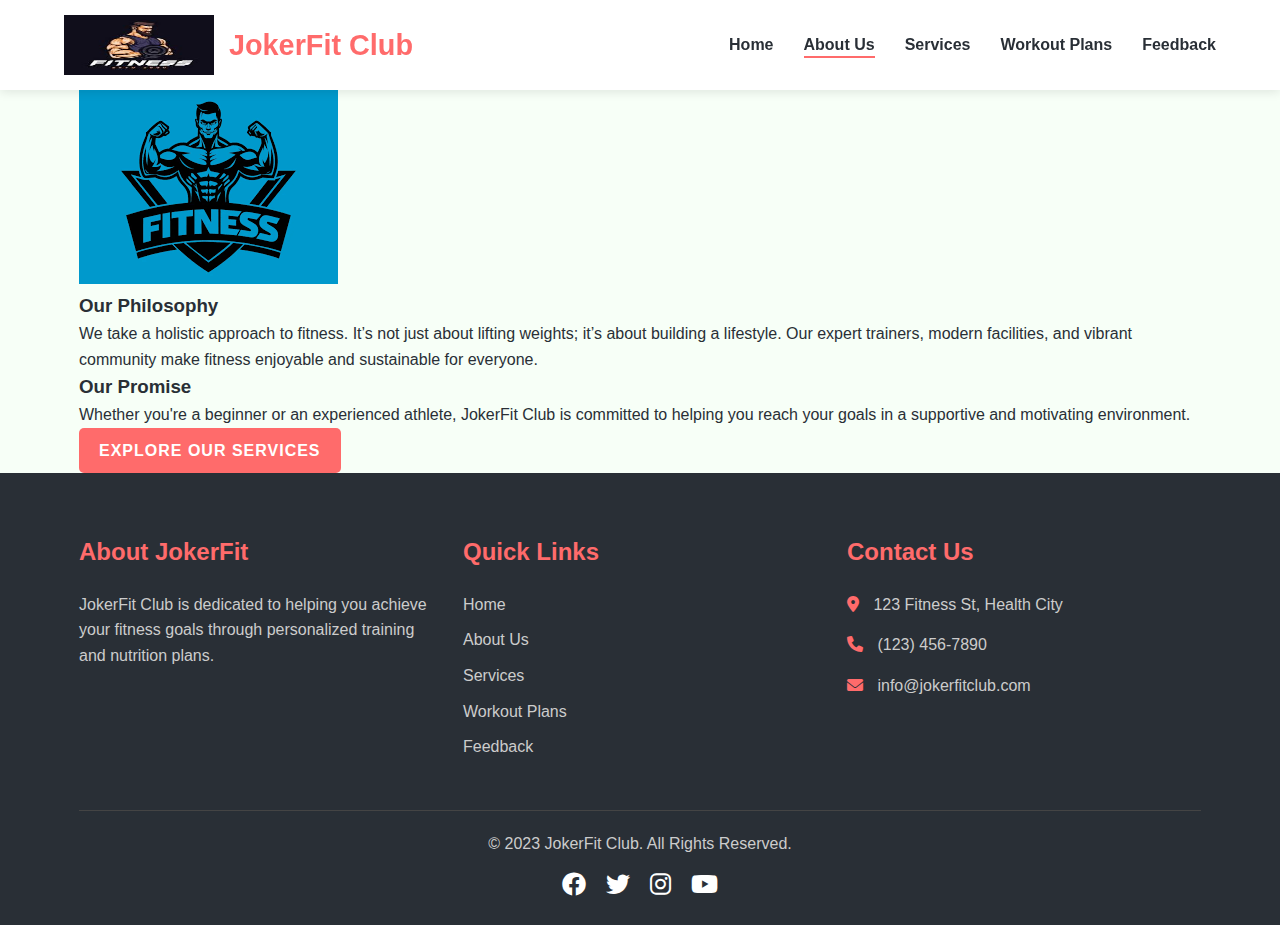
<file: about.html>
<!DOCTYPE html>
<html lang="en">
<head>
    <meta charset="UTF-8" />
    <meta name="viewport" content="width=device-width, initial-scale=1.0" />
    <meta name="description" content="Learn more about JokerFit Club and our mission." />
    <title>About Us | JokerFit Club</title>
    <link rel="stylesheet" href="https://cdnjs.cloudflare.com/ajax/libs/font-awesome/6.0.0-beta3/css/all.min.css" />
    <link rel="stylesheet" href="style.css" />
</head>
<body>
    <header>
        <div class="container">
            <div class="logo">
                <img src="images/logo.jpg" alt="JokerFit Club Logo" width="150" height="60">
                <h1>JokerFit Club</h1>
            </div>
            <nav>
                <ul>
                    <li><a href="index.html">Home</a></li>
                    <li class="active"><a href="about.html">About Us</a></li>
                    <li><a href="services.html">Services</a></li>
                    <li><a href="workouts.html">Workout Plans</a></li>
                    <li><a href="feedback.html">Feedback</a></li>
                </ul>
            </nav>
            <div class="mobile-menu">
                <i class="fas fa-bars"></i>
            </div>
        </div>
    </header>

    <section class="about-section">
        <div class="container">
            <h2>About JokerFit Club</h2>
            <p>JokerFit Club was founded with a single mission: to transform lives through fitness. We believe in empowering individuals with the right tools, training, and support to achieve their physical and mental best.</p>

            <div class="about-content">
                <div class="about-image">
                    <img src="images/download.png" alt="Our Gym" />
                </div>
                <div class="about-text">
                    <h3>Our Philosophy</h3>
                    <p>We take a holistic approach to fitness. It’s not just about lifting weights; it’s about building a lifestyle. Our expert trainers, modern facilities, and vibrant community make fitness enjoyable and sustainable for everyone.</p>

                    <h3>Our Promise</h3>
                    <p>Whether you're a beginner or an experienced athlete, JokerFit Club is committed to helping you reach your goals in a supportive and motivating environment.</p>

                    <a href="services.html" class="btn">Explore Our Services</a>
                </div>
            </div>
        </div>
    </section>

    <footer>
        <div class="container">
            <div class="footer-content">
                <div class="footer-section">
                    <h3>About JokerFit</h3>
                    <p>JokerFit Club is dedicated to helping you achieve your fitness goals through personalized training and nutrition plans.</p>
                </div>
                <div class="footer-section">
                    <h3>Quick Links</h3>
                    <ul>
                        <li><a href="index.html">Home</a></li>
                        <li><a href="about.html">About Us</a></li>
                        <li><a href="services.html">Services</a></li>
                        <li><a href="workouts.html">Workout Plans</a></li>
                        <li><a href="feedback.html">Feedback</a></li>
                    </ul>
                </div>
                <div class="footer-section">
                    <h3>Contact Us</h3>
                    <p><i class="fas fa-map-marker-alt"></i> 123 Fitness St, Health City</p>
                    <p><i class="fas fa-phone"></i> (123) 456-7890</p>
                    <p><i class="fas fa-envelope"></i> info@jokerfitclub.com</p>
                </div>
            </div>
            <div class="footer-bottom">
                <p>&copy; 2023 JokerFit Club. All Rights Reserved.</p>
                <div class="social-icons">
                    <a href="#"><i class="fab fa-facebook"></i></a>
                    <a href="#"><i class="fab fa-twitter"></i></a>
                    <a href="#"><i class="fab fa-instagram"></i></a>
                    <a href="#"><i class="fab fa-youtube"></i></a>
                </div>
            </div>
        </div>
    </footer>

    <script>
        document.addEventListener('DOMContentLoaded', function () {
            const mobileMenuBtn = document.querySelector('.mobile-menu');
            const navMenu = document.querySelector('nav ul');

            mobileMenuBtn.addEventListener('click', function () {
                navMenu.classList.toggle('show');
            });

            const navLinks = document.querySelectorAll('nav ul li a');
            navLinks.forEach(link => {
                link.addEventListener('click', function () {
                    if (window.innerWidth <= 768) {
                        navMenu.classList.remove('show');
                    }
                });
            });
        });
    </script>
</body>
</html>
</file>
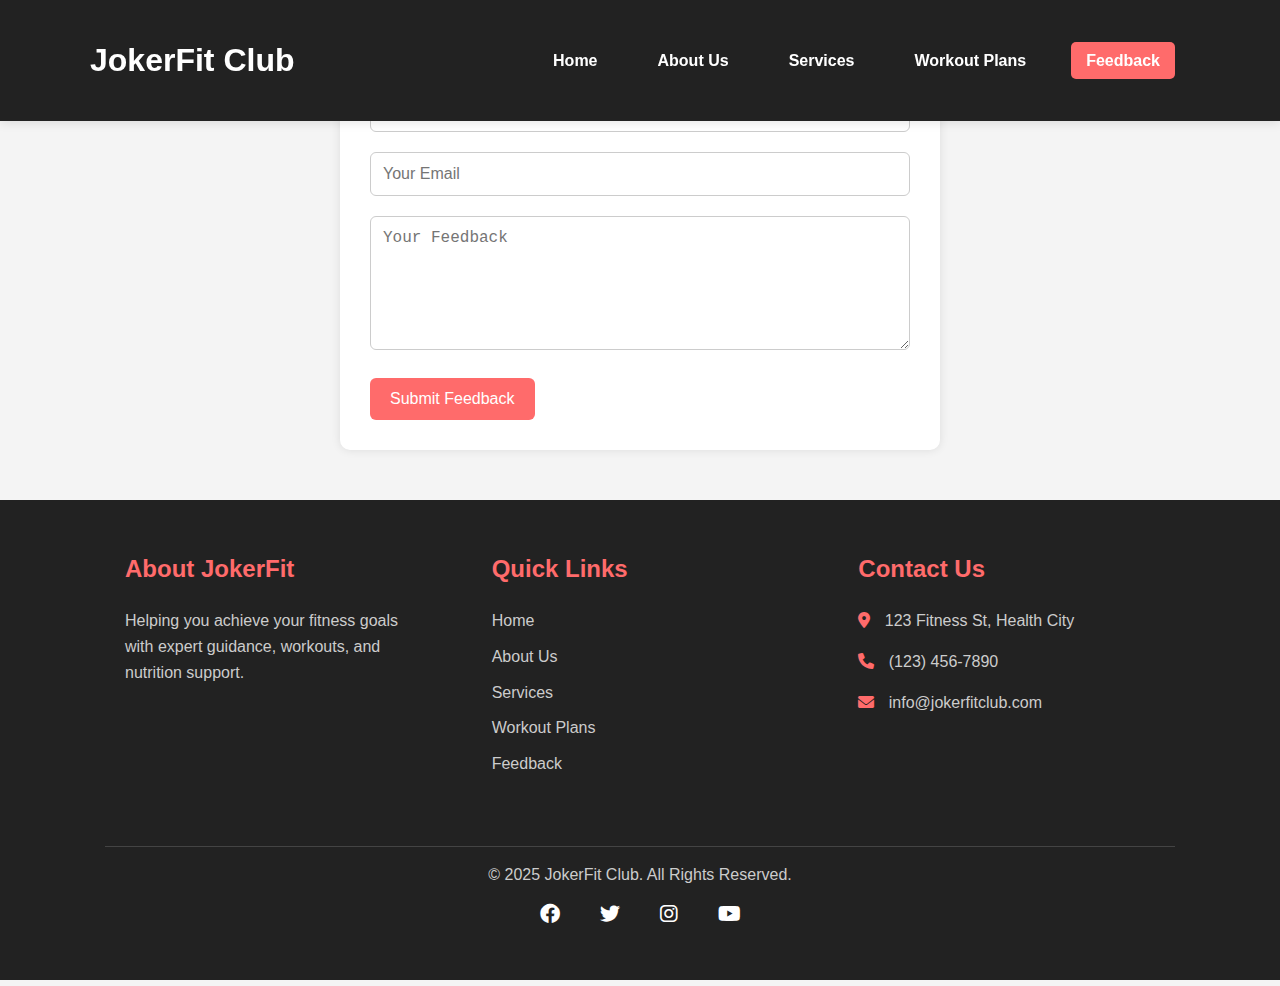
<file: feedback.html>
<!DOCTYPE html>
<html lang="en">
<head>
  <meta charset="UTF-8" />
  <meta name="viewport" content="width=device-width, initial-scale=1.0" />
  <meta name="description" content="Leave your feedback for JokerFit Club" />
  <title>JokerFit Club | Feedback</title>
  <link rel="stylesheet" href="https://cdnjs.cloudflare.com/ajax/libs/font-awesome/6.0.0-beta3/css/all.min.css" />
  <link rel="stylesheet" href="style.css" />
  <style>
    body {
      font-family: Arial, sans-serif;
      background-color: #f4f4f4;
      margin: 0;
      padding: 0;
    }

    header {
      background-color: #222;
      color: white;
      padding: 20px 0;
    }

    .container {
      width: 90%;
      max-width: 1100px;
      margin: auto;
    }

    nav ul {
      list-style: none;
      display: flex;
      justify-content: center;
      flex-wrap: wrap;
      padding: 0;
      margin: 0;
    }

    nav ul li {
      margin: 0 15px;
    }

    nav ul li a {
      color: white;
      text-decoration: none;
      font-weight: bold;
      padding: 10px 15px;
      border-radius: 5px;
      transition: background-color 0.3s ease;
    }

    nav ul li a:hover,
    nav ul li a.active {
      background-color: #ff6b6b;
      color: #fff;
    }

    main {
      padding: 40px 0;
    }

    h2 {
      text-align: center;
      color: #333;
      margin-bottom: 20px;
    }

    form {
      max-width: 600px;
      margin: auto;
      background: white;
      padding: 30px;
      border-radius: 10px;
      box-shadow: 0 0 10px rgba(0,0,0,0.1);
    }

    form input, form textarea {
      width: 100%;
      padding: 12px;
      margin-bottom: 20px;
      border: 1px solid #ccc;
      border-radius: 6px;
      font-size: 16px;
    }

    form button {
      background-color: #ff6b6b;
      color: white;
      border: none;
      padding: 12px 20px;
      font-size: 16px;
      border-radius: 6px;
      cursor: pointer;
      transition: background 0.3s;
    }

    form button:hover {
      background-color: #e14e4e;
    }

    .thank-you {
      text-align: center;
      color: green;
      font-weight: bold;
      margin-top: 20px;
    }

    footer {
      background-color: #222;
      color: #fff;
      padding: 30px 0;
      margin-top: 50px;
    }

    .footer-content {
      display: flex;
      flex-wrap: wrap;
      justify-content: space-between;
    }

    .footer-section {
      flex: 1;
      min-width: 200px;
      margin: 20px;
    }

    .footer-section h3 {
      color: #ff6b6b;
    }

    .footer-bottom {
      text-align: center;
      padding-top: 15px;
      border-top: 1px solid #444;
      margin-top: 20px;
    }

    .social-icons a {
      color: #fff;
      margin: 0 10px;
      font-size: 20px;
      transition: color 0.3s;
    }

    .social-icons a:hover {
      color: #ff6b6b;
    }
  </style>
</head>
<body>
  <header>
    <div class="container">
      <h1>JokerFit Club</h1>
      <nav>
        <ul>
          <li><a href="index.html">Home</a></li>
          <li><a href="about.html">About Us</a></li>
          <li><a href="services.html">Services</a></li>
          <li><a href="workouts.html">Workout Plans</a></li>
          <li><a href="feedback.html" class="active">Feedback</a></li>
        </ul>
      </nav>
    </div>
  </header>

  <main class="container">
    <h2>We Value Your Feedback</h2>
    <form id="feedbackForm">
      <input type="text" name="name" placeholder="Your Name" required />
      <input type="email" name="email" placeholder="Your Email" required />
      <textarea name="message" placeholder="Your Feedback" rows="6" required></textarea>
      <button type="submit">Submit Feedback</button>
      <div class="thank-you" id="thankYouMessage" style="display: none;">Thank you for your feedback!</div>
    </form>
  </main>

  <footer>
    <div class="container">
      <div class="footer-content">
        <div class="footer-section">
          <h3>About JokerFit</h3>
          <p>Helping you achieve your fitness goals with expert guidance, workouts, and nutrition support.</p>
        </div>
        <div class="footer-section">
          <h3>Quick Links</h3>
          <ul>
            <li><a href="index.html">Home</a></li>
            <li><a href="about.html">About Us</a></li>
            <li><a href="services.html">Services</a></li>
            <li><a href="workouts.html">Workout Plans</a></li>
            <li><a href="feedback.html">Feedback</a></li>
          </ul>
        </div>
        <div class="footer-section">
          <h3>Contact Us</h3>
          <p><i class="fas fa-map-marker-alt"></i> 123 Fitness St, Health City</p>
          <p><i class="fas fa-phone"></i> (123) 456-7890</p>
          <p><i class="fas fa-envelope"></i> info@jokerfitclub.com</p>
        </div>
      </div>
      <div class="footer-bottom">
        <p>&copy; 2025 JokerFit Club. All Rights Reserved.</p>
        <div class="social-icons">
          <a href="#"><i class="fab fa-facebook"></i></a>
          <a href="#"><i class="fab fa-twitter"></i></a>
          <a href="#"><i class="fab fa-instagram"></i></a>
          <a href="#"><i class="fab fa-youtube"></i></a>
        </div>
      </div>
    </div>
  </footer>

  <script>
    document.getElementById("feedbackForm").addEventListener("submit", function (e) {
      e.preventDefault();
      document.getElementById("thankYouMessage").style.display = "block";
      this.reset();
    });
  </script>
</body>
</html>
</file>
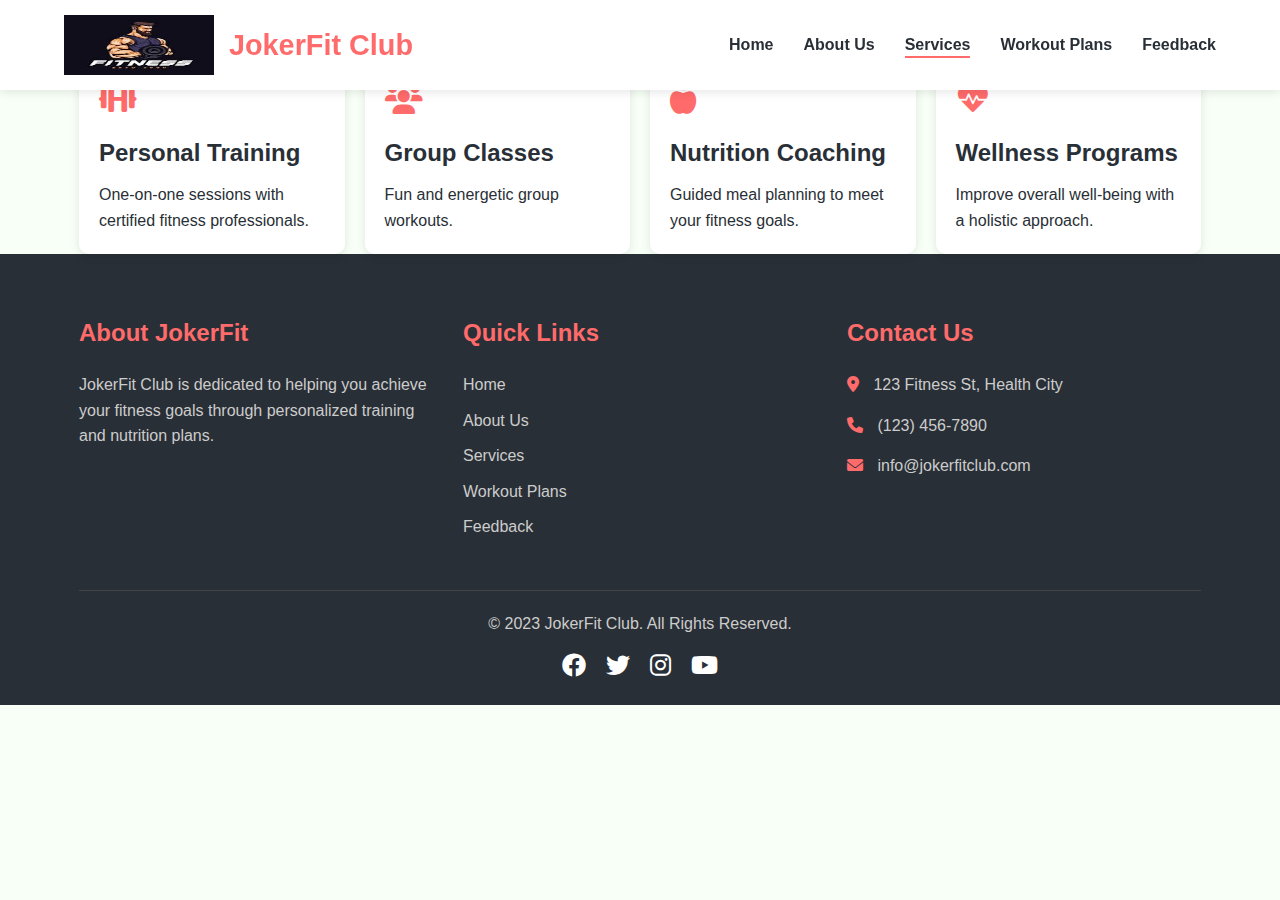
<file: services.html>
<!DOCTYPE html>
<html lang="en">
<head>
  <meta charset="UTF-8" />
  <meta name="viewport" content="width=device-width, initial-scale=1" />
  <meta name="description" content="JokerFit Club Services - Explore our fitness offerings" />
  <title>JokerFit Club | Services</title>
  <link rel="stylesheet" href="https://cdnjs.cloudflare.com/ajax/libs/font-awesome/6.0.0-beta3/css/all.min.css" />
  <link rel="stylesheet" href="style.css" />
  <style>
    .feature-grid {
      display: grid;
      grid-template-columns: repeat(auto-fit, minmax(250px, 1fr));
      gap: 20px;
    }

    .feature {
      background: #fff;
      padding: 20px;
      border-radius: 10px;
      box-shadow: 0 2px 10px rgba(0, 0, 0, 0.1);
      cursor: pointer;
      transition: 0.3s ease;
    }

    .feature:hover {
      background-color: #f9f9f9;
    }

    .feature i {
      font-size: 30px;
      color: #ff6b6b;
    }

    .feature-details {
      display: none;
      margin-top: 10px;
      color: #333;
    }

    .feature.active .feature-details {
      display: block;
    }

    .feature h3 {
      margin-bottom: 10px;
    }

    nav ul li a.active {
      background: #ff6b6b;
      padding: 8px 12px;
      border-radius: 5px;
      color: #fff;
    }
  </style>
</head>
<body>
  <header>
    <div class="container">
      <div class="logo">
        <img src="images/logo.jpg" alt="JokerFit Club Logo" width="150" height="60" />
        <h1>JokerFit Club</h1>
      </div>
      <nav>
        <ul>
          <li><a href="index.html">Home</a></li>
          <li><a href="about.html">About Us</a></li>
          <li class="active"><a href="services.html">Services</a></li>
          <li><a href="workouts.html">Workout Plans</a></li>
          <li><a href="feedback.html">Feedback</a></li>
        </ul>
      </nav>
      <div class="mobile-menu">
        <i class="fas fa-bars"></i>
      </div>
    </div>
  </header>

  <section class="services">
    <div class="container">
      <h2>Our Services</h2>
      <p>At JokerFit Club, we offer a wide range of fitness services to help you achieve your health goals.</p>
      <div class="feature-grid">
        <div class="feature">
          <i class="fas fa-dumbbell"></i>
          <h3>Personal Training</h3>
          <p>One-on-one sessions with certified fitness professionals.</p>
          <div class="feature-details">
            <ul>
              <li>Strength & Conditioning</li>
              <li>Weight Loss Programs</li>
              <li>Senior Fitness Coaching</li>
            </ul>
          </div>
        </div>

        <div class="feature">
          <i class="fas fa-users"></i>
          <h3>Group Classes</h3>
          <p>Fun and energetic group workouts.</p>
          <div class="feature-details">
            <ul>
              <li>Yoga & Pilates</li>
              <li>Zumba Dance</li>
              <li>HIIT & Bootcamp</li>
            </ul>
          </div>
        </div>

        <div class="feature">
          <i class="fas fa-apple-alt"></i>
          <h3>Nutrition Coaching</h3>
          <p>Guided meal planning to meet your fitness goals.</p>
          <div class="feature-details">
            <ul>
              <li>Macro Tracking</li>
              <li>Meal Prep Guidance</li>
              <li>Weight Management Plans</li>
            </ul>
          </div>
        </div>

        <div class="feature">
          <i class="fas fa-heartbeat"></i>
          <h3>Wellness Programs</h3>
          <p>Improve overall well-being with a holistic approach.</p>
          <div class="feature-details">
            <ul>
              <li>Mental Health Support</li>
              <li>Sleep & Recovery Plans</li>
              <li>Stress Management Workshops</li>
            </ul>
          </div>
        </div>
      </div>
    </div>
  </section>

  <footer>
    <div class="container">
      <div class="footer-content">
        <div class="footer-section">
          <h3>About JokerFit</h3>
          <p>JokerFit Club is dedicated to helping you achieve your fitness goals through personalized training and nutrition plans.</p>
        </div>
        <div class="footer-section">
          <h3>Quick Links</h3>
          <ul>
            <li><a href="index.html">Home</a></li>
            <li><a href="about.html">About Us</a></li>
            <li><a href="services.html">Services</a></li>
            <li><a href="workouts.html">Workout Plans</a></li>
            <li><a href="feedback.html">Feedback</a></li>
          </ul>
        </div>
        <div class="footer-section">
          <h3>Contact Us</h3>
          <p><i class="fas fa-map-marker-alt"></i> 123 Fitness St, Health City</p>
          <p><i class="fas fa-phone"></i> (123) 456-7890</p>
          <p><i class="fas fa-envelope"></i> info@jokerfitclub.com</p>
        </div>
      </div>
      <div class="footer-bottom">
        <p>&copy; 2023 JokerFit Club. All Rights Reserved.</p>
        <div class="social-icons">
          <a href="#"><i class="fab fa-facebook"></i></a>
          <a href="#"><i class="fab fa-twitter"></i></a>
          <a href="#"><i class="fab fa-instagram"></i></a>
          <a href="#"><i class="fab fa-youtube"></i></a>
        </div>
      </div>
    </div>
  </footer>

  <script>
    document.addEventListener('DOMContentLoaded', function () {
      const mobileMenuBtn = document.querySelector('.mobile-menu');
      const navMenu = document.querySelector('nav ul');

      mobileMenuBtn.addEventListener('click', function () {
        navMenu.classList.toggle('show');
      });

      // Toggle service details
      document.querySelectorAll('.feature').forEach((feature) => {
        feature.addEventListener('click', () => {
          feature.classList.toggle('active');
        });
      });
    });
  </script>
</body>
</html>
</file>
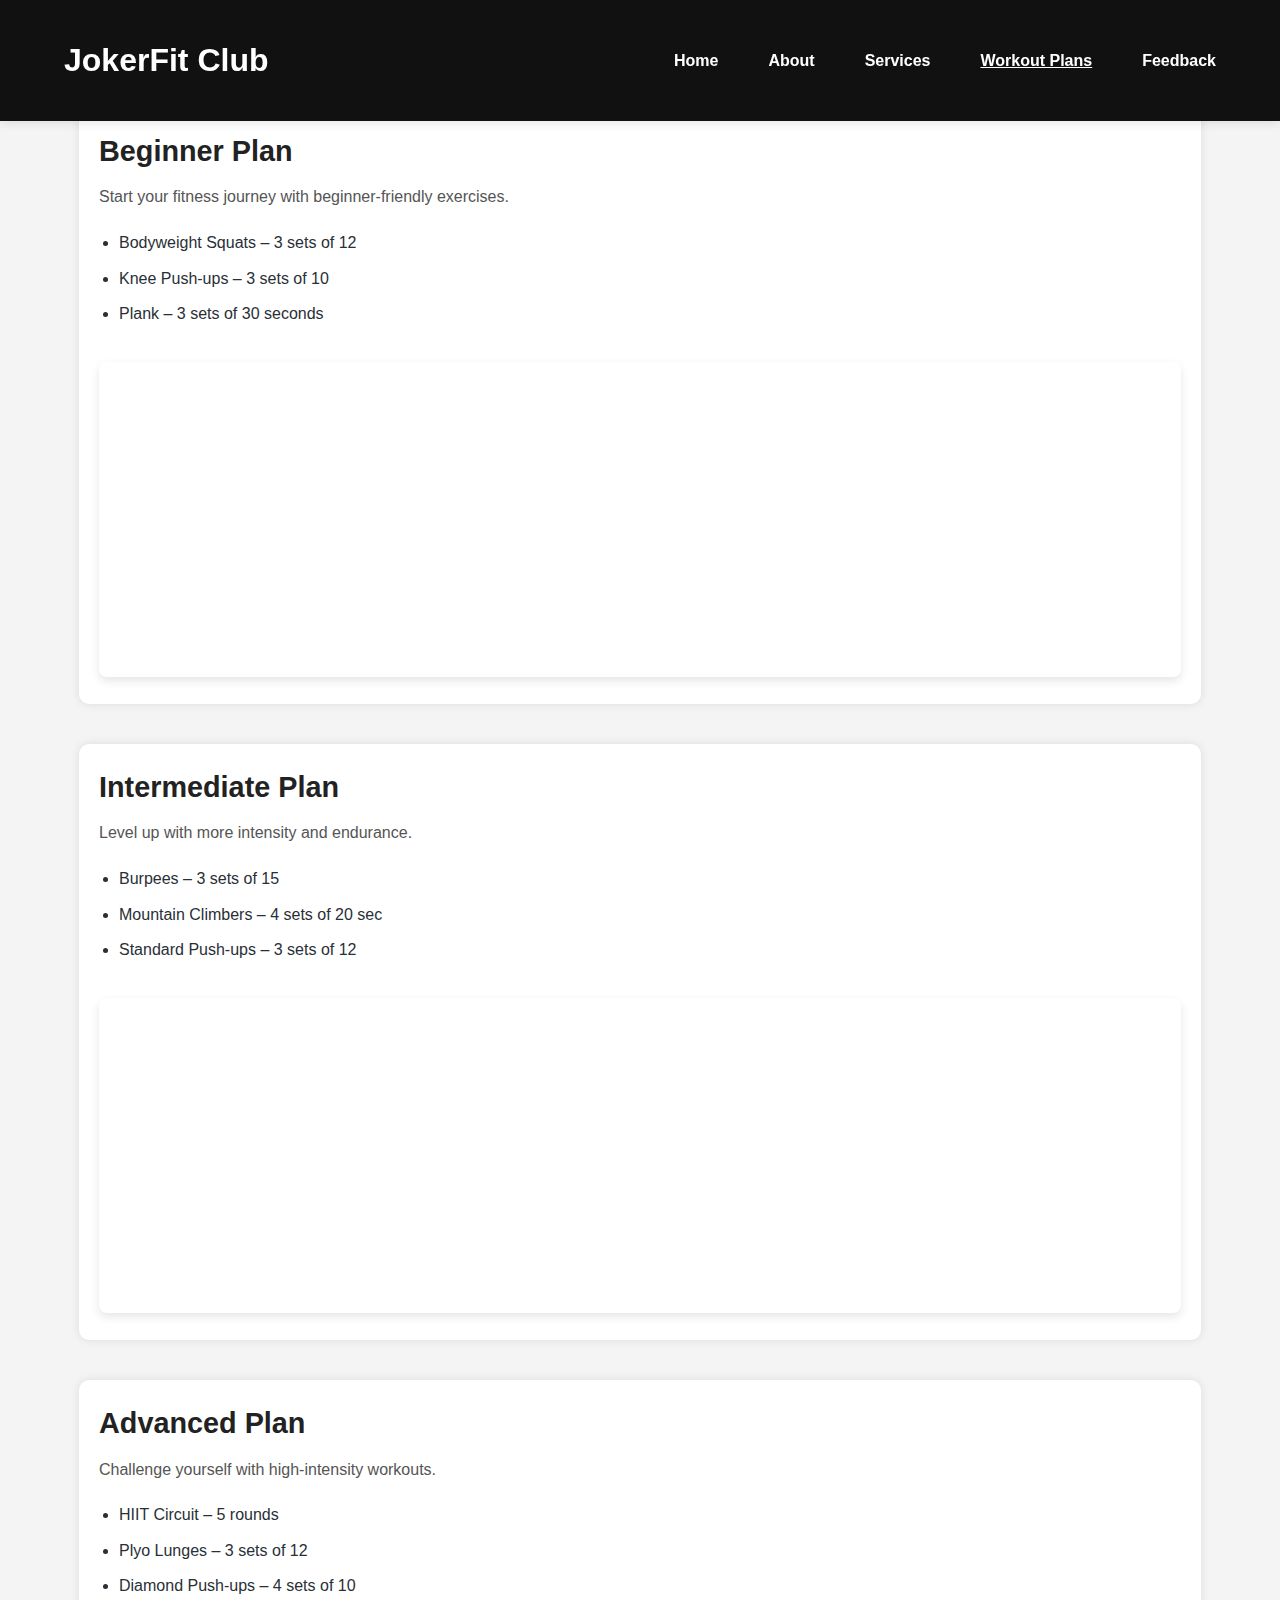
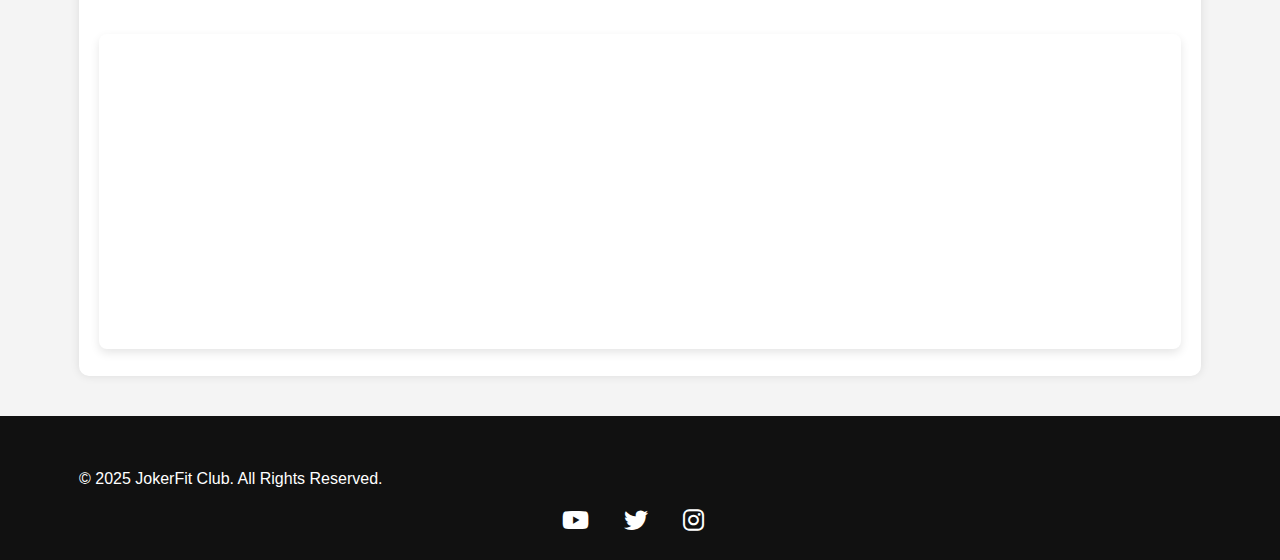
<file: workouts.html>
<!DOCTYPE html>
<html lang="en">
<head>
  <meta charset="UTF-8" />
  <meta name="viewport" content="width=device-width, initial-scale=1.0"/>
  <meta name="description" content="JokerFit Club - Workout Plans"/>
  <title>JokerFit Club | Workout Plans</title>
  <link rel="stylesheet" href="https://cdnjs.cloudflare.com/ajax/libs/font-awesome/6.0.0-beta3/css/all.min.css"/>
  <link rel="stylesheet" href="style.css"/>
  <style>
    body {
      font-family: Arial, sans-serif;
      background-color: #f4f4f4;
      margin: 0;
      padding: 0;
    }
    header, footer {
      background-color: #111;
      color: #fff;
      padding: 20px 0;
    }
    header nav ul {
      list-style: none;
      display: flex;
      gap: 20px;
    }
    header nav a {
      color: #fff;
      text-decoration: none;
    }
    header nav a.active {
      text-decoration: underline;
    }
    .container {
      width: 90%;
      margin: auto;
      padding-top: 30px;
    }
    .plan {
      background: #fff;
      padding: 20px;
      margin: 40px 0;
      border-radius: 10px;
      box-shadow: 0 0 10px rgba(0,0,0,0.1);
    }
    .plan h3 {
      margin-top: 0;
      color: #222;
    }
    .activities {
      padding-left: 20px;
    }
    .video iframe {
      width: 100%;
      height: 315px;
      margin-top: 15px;
      border-radius: 8px;
    }
    footer .social-icons {
      margin-top: 10px;
    }
    footer .social-icons a {
      color: #fff;
      margin-right: 15px;
      font-size: 1.5em;
      transition: 0.3s;
    }
    footer .social-icons a:hover {
      color: #f00;
    }
  </style>
</head>
<body>
  <header>
    <div class="container">
      <h1>JokerFit Club</h1>
      <nav>
        <ul>
          <li><a href="index.html">Home</a></li>
          <li><a href="about.html">About</a></li>
          <li><a href="services.html">Services</a></li>
          <li><a href="workouts.html" class="active">Workout Plans</a></li>
          <li><a href="feedback.html">Feedback</a></li>
        </ul>
      </nav>
    </div>
  </header>

  <main class="container">
    <h2>Workout Plans</h2>

   <div class="plan">
  <h3>Beginner Plan</h3>
  <p>Start your fitness journey with beginner-friendly exercises.</p>
  <ul class="activities">
    <li>Bodyweight Squats – 3 sets of 12</li>
    <li>Knee Push-ups – 3 sets of 10</li>
    <li>Plank – 3 sets of 30 seconds</li>
  </ul>
  <div class="video">
    <iframe src="https://www.youtube.com/embed/IT94xC35u6k" frameborder="0" allowfullscreen></iframe>
  </div>
</div>


    <div class="plan">
      <h3>Intermediate Plan</h3>
      <p>Level up with more intensity and endurance.</p>
      <ul class="activities">
        <li>Burpees – 3 sets of 15</li>
        <li>Mountain Climbers – 4 sets of 20 sec</li>
        <li>Standard Push-ups – 3 sets of 12</li>
      </ul>
      <div class="video">
        <iframe src="https://www.youtube.com/embed/ml6cT4AZdqI" frameborder="0" allowfullscreen></iframe>
      </div>
    </div>

    <div class="plan">
      <h3>Advanced Plan</h3>
      <p>Challenge yourself with high-intensity workouts.</p>
      <ul class="activities">
        <li>HIIT Circuit – 5 rounds</li>
        <li>Plyo Lunges – 3 sets of 12</li>
        <li>Diamond Push-ups – 4 sets of 10</li>
      </ul>
      <div class="video">
        <iframe src="https://www.youtube.com/embed/50kH47ZztHs" frameborder="0" allowfullscreen></iframe>
      </div>
    </div>
  </main>

  <footer>
    <div class="container">
      <p>&copy; 2025 JokerFit Club. All Rights Reserved.</p>
      <div class="social-icons">
        <a href="https://www.youtube.com/watch?v=kGXIEG9pblQ" target="_blank"><i class="fab fa-youtube"></i></a>
        <a href="https://www.youtube.com/watch?v=ml6cT4AZdqI" target="_blank"><i class="fab fa-twitter"></i></a>
        <a href="https://www.youtube.com/watch?v=50kH47ZztHs" target="_blank"><i class="fab fa-instagram"></i></a>
      </div>
    </div>
  </footer>
</body>
</html>
</file>
<file: style.css>
/* style.css */

:root {
    --primary-color: #ff6b6b;
    --secondary-color: #4ecdc4;
    --dark-color: #292f36;
    --light-color: #f7fff7;
    --accent-color: #ff6b6b;
    --gray-color: #6c757d;
}

* {
    margin: 0;
    padding: 0;
    box-sizing: border-box;
}

body {
    font-family: 'Segoe UI', Tahoma, Geneva, Verdana, sans-serif;
    line-height: 1.6;
    color: var(--dark-color);
    background-color: var(--light-color);
}

.container {
    width: 90%;
    max-width: 1200px;
    margin: 0 auto;
    padding: 0 15px;
}

a {
    text-decoration: none;
    color: var(--dark-color);
    transition: all 0.3s ease;
}

a:hover {
    color: var(--primary-color);
}

.btn {
    display: inline-block;
    background-color: var(--primary-color);
    color: white;
    padding: 10px 20px;
    border-radius: 5px;
    font-weight: 600;
    text-transform: uppercase;
    letter-spacing: 1px;
    transition: all 0.3s ease;
}

.btn:hover {
    background-color: #ff5252;
    color: white;
    transform: translateY(-3px);
    box-shadow: 0 5px 15px rgba(0, 0, 0, 0.1);
}

.btn-large {
    padding: 15px 30px;
    font-size: 1.1rem;
}

header {
    background-color: white;
    box-shadow: 0 2px 10px rgba(0, 0, 0, 0.1);
    position: fixed;
    width: 100%;
    top: 0;
    z-index: 1000;
}

header .container {
    display: flex;
    justify-content: space-between;
    align-items: center;
    padding: 15px 0;
}

.logo {
    display: flex;
    align-items: center;
}

.logo img {
    margin-right: 15px;
}

.logo h1 {
    font-size: 1.8rem;
    color: var(--primary-color);
}

nav ul {
    display: flex;
    list-style: none;
}

nav ul li {
    margin-left: 30px;
}

nav ul li a {
    font-weight: 600;
    position: relative;
}

nav ul li a::after {
    content: '';
    position: absolute;
    width: 0;
    height: 2px;
    background-color: var(--primary-color);
    bottom: -5px;
    left: 0;
    transition: width 0.3s ease;
}

nav ul li a:hover::after,
nav ul li.active a::after {
    width: 100%;
}

.mobile-menu {
    display: none;
    font-size: 1.5rem;
    cursor: pointer;
}

.hero {
    background: linear-gradient(rgba(0, 0, 0, 0.6), rgba(0, 0, 0, 0.6)), url('images/banner.jpg') no-repeat center center/cover;
    height: 80vh;
    display: flex;
    align-items: center;
    text-align: center;
    color: white;
    margin-top: 70px;
}

.hero h2 {
    font-size: 3rem;
    margin-bottom: 20px;
}

.hero p {
    font-size: 1.2rem;
    max-width: 700px;
    margin: 0 auto 30px;
}

.features {
    padding: 80px 0;
    text-align: center;
}

.features h2 {
    font-size: 2.5rem;
    margin-bottom: 50px;
    color: var(--primary-color);
}

.feature-grid {
    display: grid;
    grid-template-columns: repeat(auto-fit, minmax(300px, 1fr));
    gap: 30px;
}

.feature {
    background-color: white;
    padding: 30px;
    border-radius: 10px;
    box-shadow: 0 5px 15px rgba(0, 0, 0, 0.05);
    transition: transform 0.3s ease;
}

.feature:hover {
    transform: translateY(-10px);
}

.feature i {
    font-size: 3rem;
    color: var(--primary-color);
    margin-bottom: 20px;
}

.feature h3 {
    font-size: 1.5rem;
    margin-bottom: 15px;
}

.testimonials {
    background-color: var(--secondary-color);
    padding: 80px 0;
    text-align: center;
    color: white;
}

.testimonials h2 {
    font-size: 2.5rem;
    margin-bottom: 50px;
}

.testimonial-slider {
    position: relative;
    max-width: 800px;
    margin: 0 auto 30px;
    overflow: hidden;
}

.testimonial {
    display: none;
    padding: 0 20px;
}

.testimonial.active {
    display: block;
    animation: fadeIn 1s ease;
}

@keyframes fadeIn {
    from { opacity: 0; }
    to { opacity: 1; }
}

.testimonial p {
    font-size: 1.2rem;
    font-style: italic;
    margin-bottom: 20px;
}

.testimonial h4 {
    font-size: 1.3rem;
}

.slider-controls {
    display: flex;
    justify-content: center;
    gap: 10px;
}

.dot {
    width: 12px;
    height: 12px;
    background-color: rgba(255, 255, 255, 0.5);
    border-radius: 50%;
    cursor: pointer;
    transition: background-color 0.3s ease;
}

.dot.active {
    background-color: white;
}

footer {
    background-color: var(--dark-color);
    color: white;
    padding: 60px 0 0;
}

.footer-content {
    display: grid;
    grid-template-columns: repeat(auto-fit, minmax(250px, 1fr));
    gap: 30px;
    margin-bottom: 40px;
}

.footer-section h3 {
    font-size: 1.5rem;
    margin-bottom: 20px;
    color: var(--primary-color);
}

.footer-section ul {
    list-style: none;
}

.footer-section ul li {
    margin-bottom: 10px;
}

.footer-section ul li a {
    color: #ccc;
}

.footer-section ul li a:hover {
    color: var(--primary-color);
}

.footer-section p {
    color: #ccc;
    margin-bottom: 15px;
}

.footer-section i {
    margin-right: 10px;
    color: var(--primary-color);
}

.footer-bottom {
    text-align: center;
    padding: 20px 0;
    border-top: 1px solid #444;
}

.footer-bottom p {
    color: #ccc;
    margin-bottom: 10px;
}

.social-icons {
    display: flex;
    justify-content: center;
    gap: 20px;
}

.social-icons a {
    font-size: 1.5rem;
    color: white;
    transition: color 0.3s ease;
}

.social-icons a:hover {
    color: var(--primary-color);
}

@media (max-width: 768px) {
    nav ul {
        display: none;
        position: absolute;
        top: 70px;
        left: 0;
        width: 100%;
        background-color: white;
        flex-direction: column;
        padding: 20px 0;
        box-shadow: 0 5px 10px rgba(0, 0, 0, 0.1);
    }

    nav ul.show {
        display: flex;
    }

    nav ul li {
        margin: 0;
        padding: 10px 20px;
    }

    nav ul li a::after {
        display: none;
    }

    .mobile-menu {
        display: block;
    }

    .hero h2 {
        font-size: 2.2rem;
    }

    .hero p {
        font-size: 1rem;
    }
}

@media (max-width: 576px) {
    .hero h2 {
        font-size: 1.8rem;
    }
}
.workout-section {
    padding: 60px 20px;
    background-color: #f9f9f9;
}

.workout-section h2 {
    text-align: center;
    font-size: 2.5rem;
    margin-bottom: 40px;
    color: #333;
}

.plans {
    display: flex;
    flex-direction: column;
    gap: 40px;
    max-width: 1000px;
    margin: 0 auto;
}

.plan {
    background: white;
    border-radius: 10px;
    padding: 30px;
    box-shadow: 0 5px 15px rgba(0,0,0,0.05);
}

.plan h3 {
    font-size: 1.8rem;
    margin-bottom: 10px;
    color: #222;
}

.plan p {
    font-size: 1rem;
    margin-bottom: 20px;
    color: #555;
}

.activities {
    margin-bottom: 20px;
    padding-left: 20px;
}

.activities li {
    margin-bottom: 10px;
    font-size: 1rem;
}

.video iframe {
    width: 100%;
    height: 315px;
    border: none;
    border-radius: 8px;
    box-shadow: 0 4px 10px rgba(0,0,0,0.1);
}
</file>
